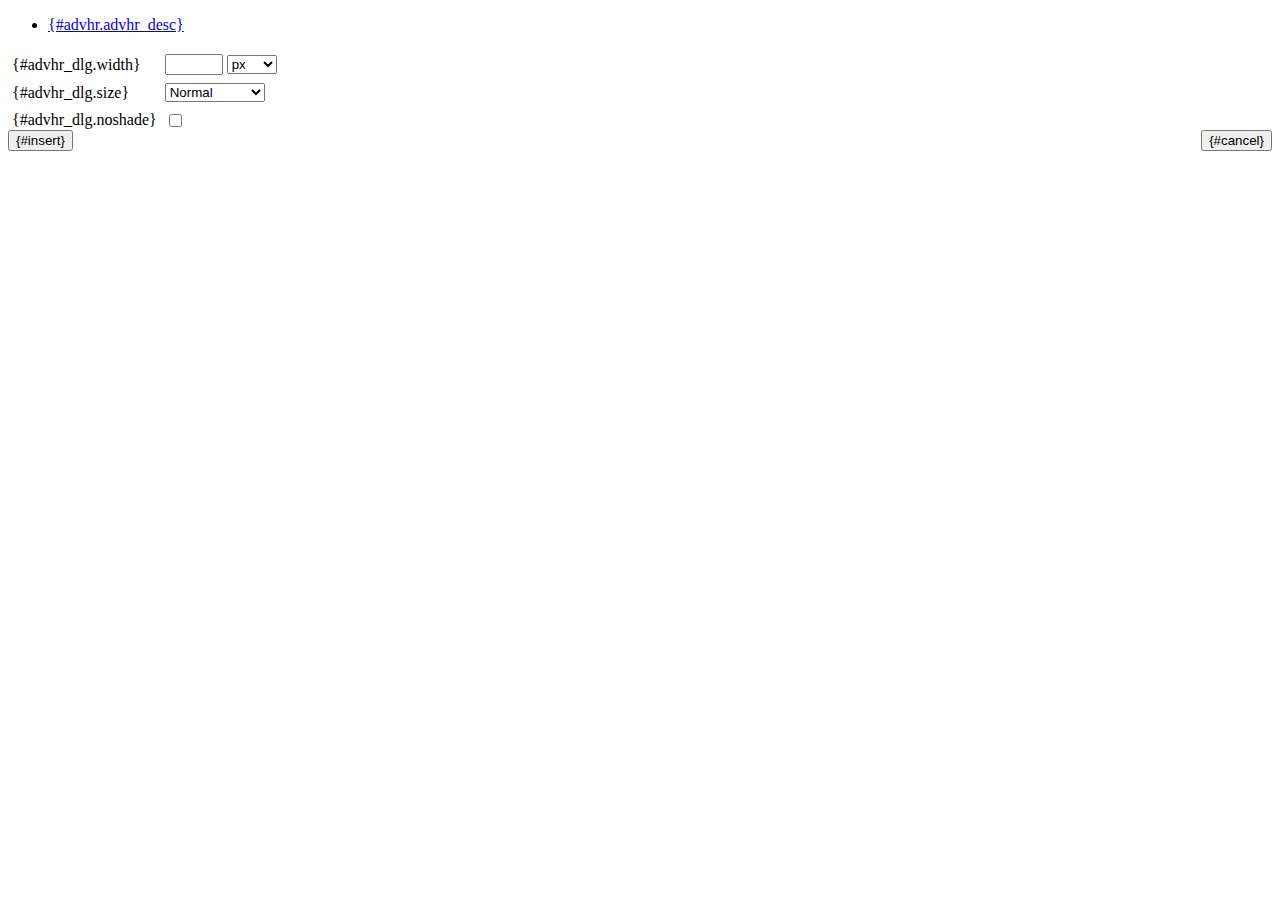
<file: scripts/tiny_mce/plugins/advhr/rule.htm>
<!DOCTYPE html PUBLIC "-//W3C//DTD XHTML 1.0 Strict//EN" "http://www.w3.org/TR/xhtml1/DTD/xhtml1-strict.dtd">
<html xmlns="http://www.w3.org/1999/xhtml">
<head>
	<title>{#advhr.advhr_desc}</title>
	<script type="text/javascript" src="../../tiny_mce_popup.js"></script>
	<script type="text/javascript" src="js/rule.js"></script>
	<script type="text/javascript" src="../../utils/mctabs.js"></script>
	<script type="text/javascript" src="../../utils/form_utils.js"></script>
	<link href="css/advhr.css" rel="stylesheet" type="text/css" />
</head>
<body>
<form onsubmit="AdvHRDialog.update();return false;" action="#">
	<div class="tabs">
		<ul>
			<li id="general_tab" class="current"><span><a href="javascript:mcTabs.displayTab('general_tab','general_panel');" onmousedown="return false;">{#advhr.advhr_desc}</a></span></li>
		</ul>
	</div>

	<div class="panel_wrapper">
		<div id="general_panel" class="panel current">
			<table border="0" cellpadding="4" cellspacing="0">
                    <tr>
                        <td><label for="width">{#advhr_dlg.width}</label></td>
                        <td class="nowrap">
                            <input id="width" name="width" type="text" value="" class="mceFocus" />
                            <select name="width2" id="width2">
                                <option value="">px</option>
                                <option value="%">%</option>
                            </select>
                        </td>
                    </tr>
                    <tr>
                        <td><label for="size">{#advhr_dlg.size}</label></td>
                        <td><select id="size" name="size">
                            <option value="">Normal</option>
                            <option value="1">1</option>
                            <option value="2">2</option>
                            <option value="3">3</option>
                            <option value="4">4</option>
                            <option value="5">5</option>
                        </select></td>
                    </tr>
                    <tr>
                        <td><label for="noshade">{#advhr_dlg.noshade}</label></td>
                        <td><input type="checkbox" name="noshade" id="noshade" class="radio" /></td>
                    </tr>
            </table>
		</div>
	</div>

	<div class="mceActionPanel">
		<div style="float: left">
			<input type="submit" id="insert" name="insert" value="{#insert}" />
		</div>

		<div style="float: right">
			<input type="button" id="cancel" name="cancel" value="{#cancel}" onclick="tinyMCEPopup.close();" />
		</div>
	</div>
</form>
</body>
</html>
</file>
<file: scripts/tiny_mce/plugins/advhr/css/advhr.css>
input.radio {border:1px none #000; background:transparent; vertical-align:middle;}
.panel_wrapper div.current {height:80px;}
#width {width:50px; vertical-align:middle;}
#width2 {width:50px; vertical-align:middle;}
#size {width:100px;}
</file>
